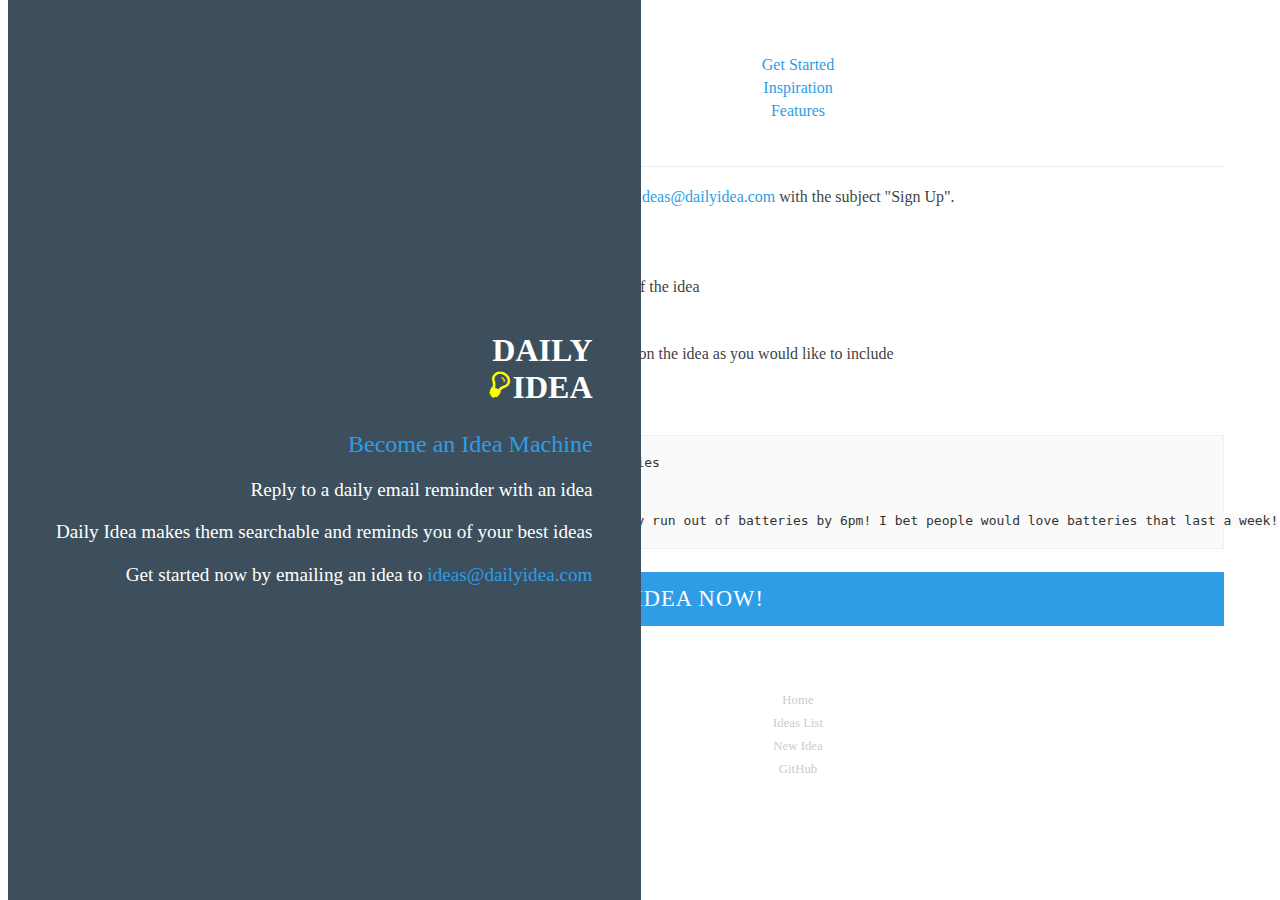
<file: static/html/index.html>
<html lang="en" ng-app="dailyIdeaApp">
<head>
    <meta charset="utf-8">
    <meta name="viewport" content="width=device-width, initial-scale=1.0">

    <script src="/static/js/vendor/angular.min.js" type="text/javascript"></script>
    <script src="/static/js/vendor/angular-route.js" type="text/javascript"></script>
    <script src="/static/js/vendor/moment.js"></script>
    <script src="/static/js/vendor/angular-moment.js"></script>
    <script src="/static/js/vendor/angular-sanitize.js"></script>

    <script src="/static/js/app.js" type="text/javascript"></script>
    <script src="/static/js/controllers.js" type="text/javascript"></script>
    <link rel="stylesheet" href="http://yui.yahooapis.com/pure/0.5.0/pure-min.css">
    <link rel="stylesheet" href="http://yui.yahooapis.com/pure/0.5.0/grids-responsive-min.css">
    <link rel="stylesheet" href="/static/css/style.css">
    <link rel="stylesheet" href="//maxcdn.bootstrapcdn.com/font-awesome/4.3.0/css/font-awesome.min.css">
</head>
<body>

<div id="layout" class="pure-g" ng-controller="StaticPageCtrl">
    <div class="sidebar pure-u-1 pure-u-md-1-4">
        <div class="header">
            <h1 class="brand-title">Daily<br><i class="fa fa-lightbulb-o bulb"></i>Idea</h1>
            <h2 class="brand-tagline">Become an Idea Machine</h2>
            <p>Reply to a daily email reminder with an idea</p>
            <p>Daily Idea makes them searchable and reminds you of your best ideas</p>
            <p>Get started now by emailing an idea to <a href="mailto:ideas@dailyidea.com">ideas@dailyidea.com</a></p>
        </div>
    </div>

    <div class="content pure-u-1 pure-u-md-3-4">

        <div class="pure-menu pure-menu-open pure-menu-horizontal text-center">
            <ul>
                <li ng-class="getClass('/')"><a href="#/">Get Started</a></li>
                <li ng-class="getClass('/inspiration')"><a href="#/inspiration">Inspiration</a></li>
                <li ng-class="getClass('/features')"><a href="#/features">Features</a></li>
            </ul>
        </div>

        <div>
            <!-- A wrapper for all the blog posts -->
            <div class="posts">

                <div ng-view></div>

            </div>

            <div class="footer">
                <div class="pure-menu pure-menu-horizontal pure-menu-open">
                    <ul>
                        <li><a href="#/">Home</a></li>
                        <li><a href="#/ideas">Ideas List</a></li>
                        <li><a href="#/ideas/new">New Idea</a></li>
                        <li><a href="https://github.com/ezl/dailyidea.com">GitHub</a></li>
                    </ul>
                </div>
            </div>
        </div>
    </div>
</div>


</body>
</html>
</file>
<file: static/css/style.css>
* {
    -webkit-box-sizing: border-box;
    -moz-box-sizing: border-box;
    box-sizing: border-box;
}

a {
    text-decoration: none;
    color: rgb(61, 146, 201);
    color: #2f9de6;
}
a:hover,
a:focus {
    text-decoration: underline;
}

h3 {
    font-weight: 100;
}

/* LAYOUT CSS */
.pure-img-responsive {
    max-width: 100%;
    height: auto;
}

#layout {
    padding: 0;
}

.header {
    text-align: center;
    top: auto;
    margin: 1em auto 5em;
    padding: 1em;
}
.header > p {
    line-height: 1.2em;
    font-size: 1.2em;
    font-weight: 100;
}

.sidebar {
    background: rgb(61, 79, 93);
    color: #fff;
}

.brand-title,
.brand-tagline {
    margin: 0;
}
.brand-title {
    text-transform: uppercase;
}

h1.brand-title > i.bulb {
    transform: rotate(27deg);
    color: yellow;
    padding-right: 6px;
}

.brand-tagline {
    padding-top: 1em;
    font-weight: 300;
    line-height: 1.2em;
    color: #2f9de6;
}

.content-subhead {
    text-transform: uppercase;
    color: #aaa;
    border-bottom: 1px solid #eee;
    padding: 0.4em 0;
    font-size: 80%;
    font-weight: 500;
    letter-spacing: 0.1em;
}

.content {
    padding: 2em 1em 0;
}

.post {
    padding-bottom: 2em;
}
.post-description {
    font-family: Georgia, "Cambria", serif;
    color: #444;
    line-height: 1.8em;
}

.post-images {
    margin: 1em 0;
}
.post-image-meta {
    margin-top: -3.5em;
    margin-left: 1em;
    color: #fff;
    text-shadow: 0 1px 1px #333;
}

.footer {
    text-align: center;
    padding: 1em 0;
}
.footer a {
    color: #ccc;
    font-size: 80%;
}
.footer .pure-menu a:hover,
.footer .pure-menu a:focus {
    background: none;
}

@media (min-width: 48em) {
    .content {
        padding: 2em 3em 0;
        margin-left: 25%;
    }

    .header {
        margin: 50% 2em 0;
        text-align: right;
    }

    .sidebar {
        position: fixed;
        top: 0;
        bottom: 0;
    }
}

.code {
    padding: 1em;
    border: 1px solid #eee;
}
pre, code {
    color: #333;
    background: rgb(250, 250, 250);
}

a.cta {
    padding: 0.5em 2em;
    border: 2px solid  #2f9de6;
    background: #2f9de6;
    color: white;
    margin-top: 1em;
    letter-spacing: 0.05em;
    text-transform: uppercase;
    font-size: 1.4em;
    -moz-transition: all 0.3s linear;
    -webkit-transition: all 0.3s linear;
    -o-transition: all 0.3s linear;
    transition: all 0.3s linear;
    text-decoration: none;
    display: block;
    white-space: normal;
    line-height: 1.25em;

}
a.cta:hover {
    background: transparent;
    color: #2f9de6;
}

blockquote {
    text-transform: uppercase;
    font-weight: bold;
}

.text-center { text-align: center;}

.idea-detail {
    white-space:pre-line;
}

.quiet {
    color:#bbb;
    font-style: italic;
    font-weight: 100;
}
.smaller {
    font-size: 0.8em;
}

ul {
    list-style-type: none;
    padding: 0
}
li {
    padding-bottom: 5px;
}

.capitalize {
    text-transform: capitalize;
}
</file>
